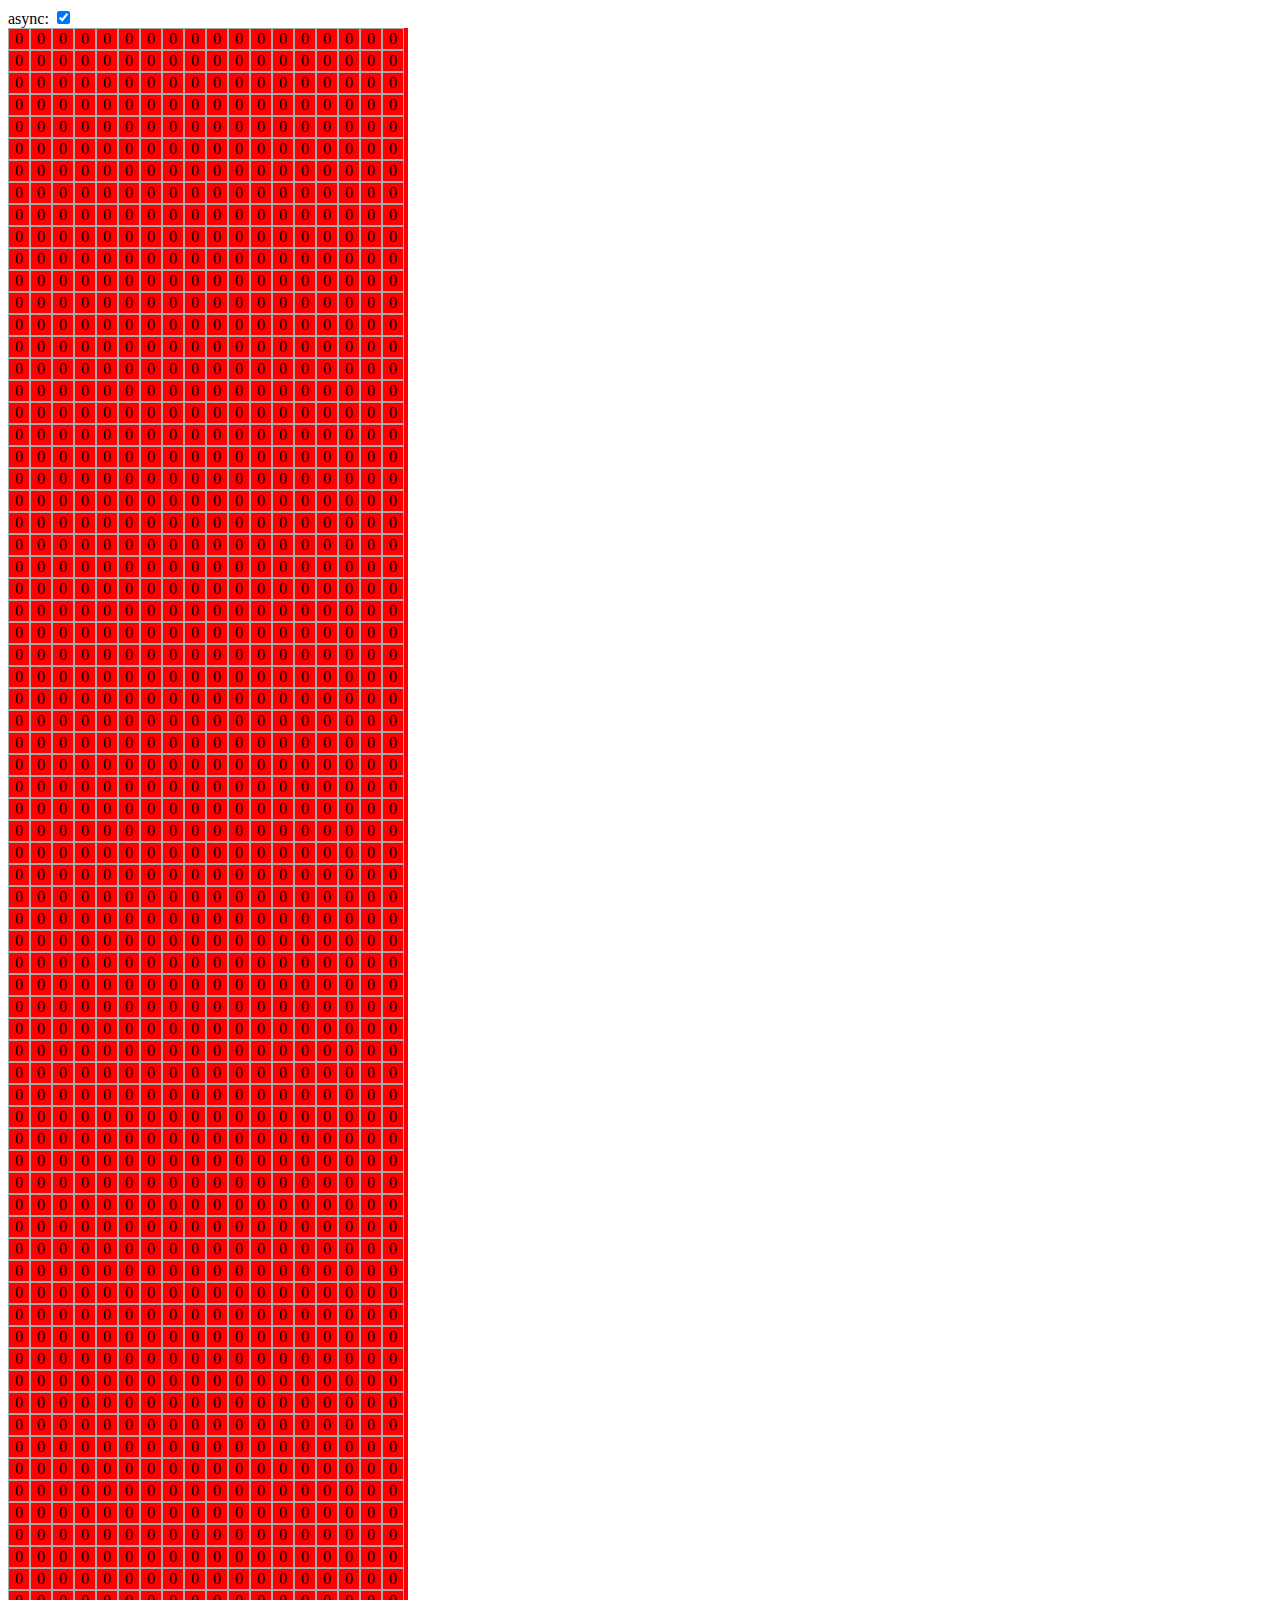
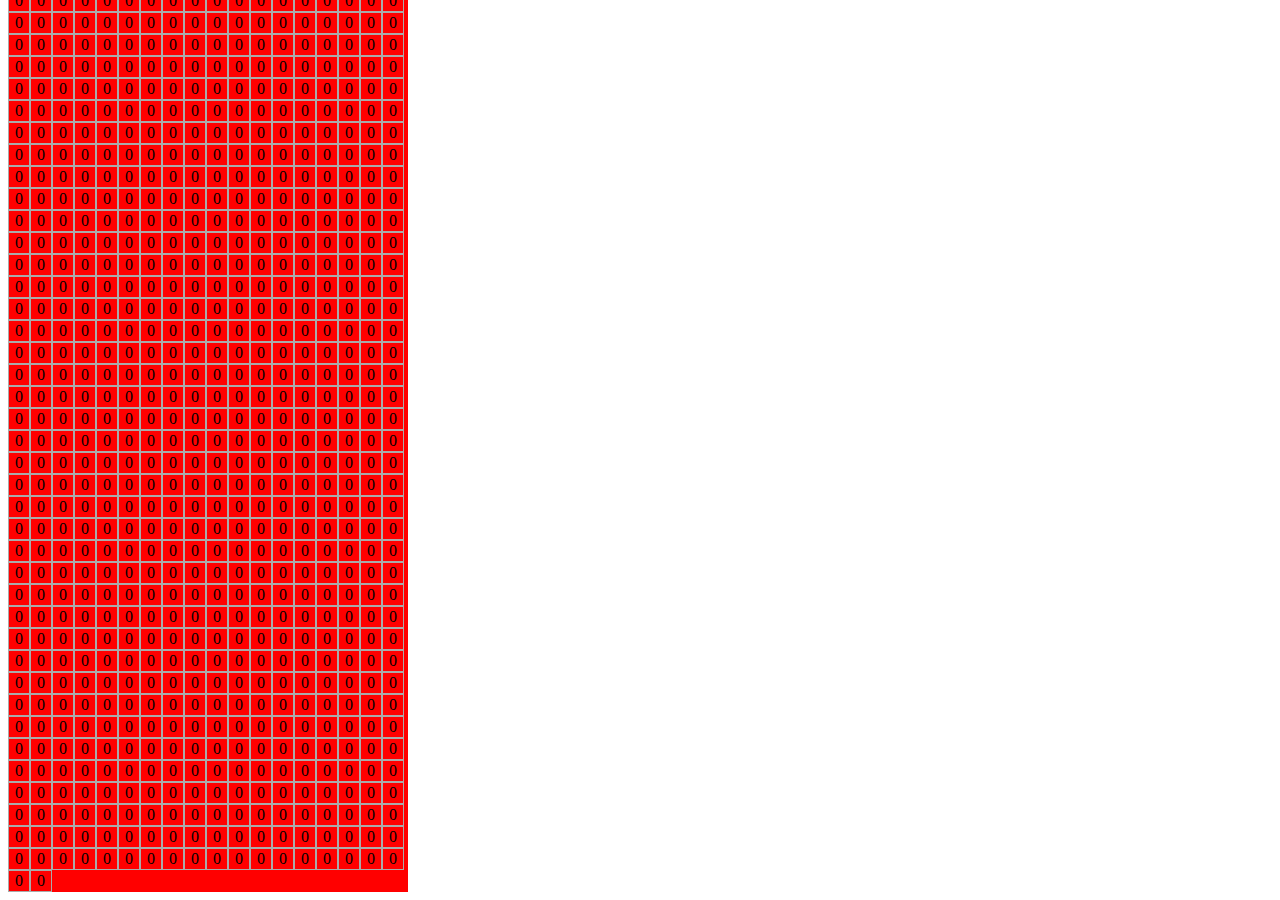
<file: concurrent-mode/index.html>
<!DOCTYPE html>
<html>
  <head>
    <meta charset="UTF-8" />
    <script src="../build/react.development.js"></script>
    <script src="../build/react-dom.development.js"></script>
    <script src="../build/babel.min.js"></script>
  </head>
  <style>
      @keyframes slide {
        0% {
            margin-left: 0;
            /* transform: translateX(0); */
        }

        50% {
            margin-left: 200px;
            /* transform: translateX(200px); */
        }

        100% {
            margin-left: 0;
            /* transform: translateX(0); */
        }
        }

        .wrapper {
        width: 400px;
        animation-duration: 3s;
        animation-name: slide;
        animation-iteration-count: infinite;
        display: flex;
        flex-wrap: wrap;
        background: red;
        }

        .item {
        width: 20px;
        height: 20px;
        line-height: 20px;
        text-align: center;
        border: 1px solid #aaa;
        }

  </style>
  <body>
    <div id="example"></div>
    <script type="text/babel">
      class Parent extends React.Component {
        state = {
            async: true,
            num: 1,
            length: 2000,
        }

        componentDidMount() {
            this.interval = setInterval(() => {
            this.updateNum()
            }, 200)
        }

        componentWillUnmount() {
            // 别忘了清除interval
            if (this.interval) {
            clearInterval(this.interval)
            }
        }

        updateNum() {
            const newNum = this.state.num === 3 ? 0 : this.state.num + 1
            if (this.state.async) {
            this.setState({
                num: newNum,
            })
            } else {
                ReactDOM.flushSync(() => {
                this.setState({
                num: newNum,
                })
            })
            }
        }

        render() {
            const children = []

            const { length, num, async } = this.state

            for (let i = 0; i < length; i++) {
            children.push(
                <div className="item" key={i}>
                {num}
                </div>,
            )
            }

            return (
            <div className="main">
                async:{' '}
                <input
                type="checkbox"
                checked={async}
                onChange={() => ReactDOM.flushSync(() => this.setState({ async: !async }))}
                />
                <div className="wrapper">{children}</div>
            </div>
            )
        }
    }
        
    ReactDOM.render(

            <Parent />,
        document.getElementById('example')
    );
    </script>
  </body>
</html>
</file>
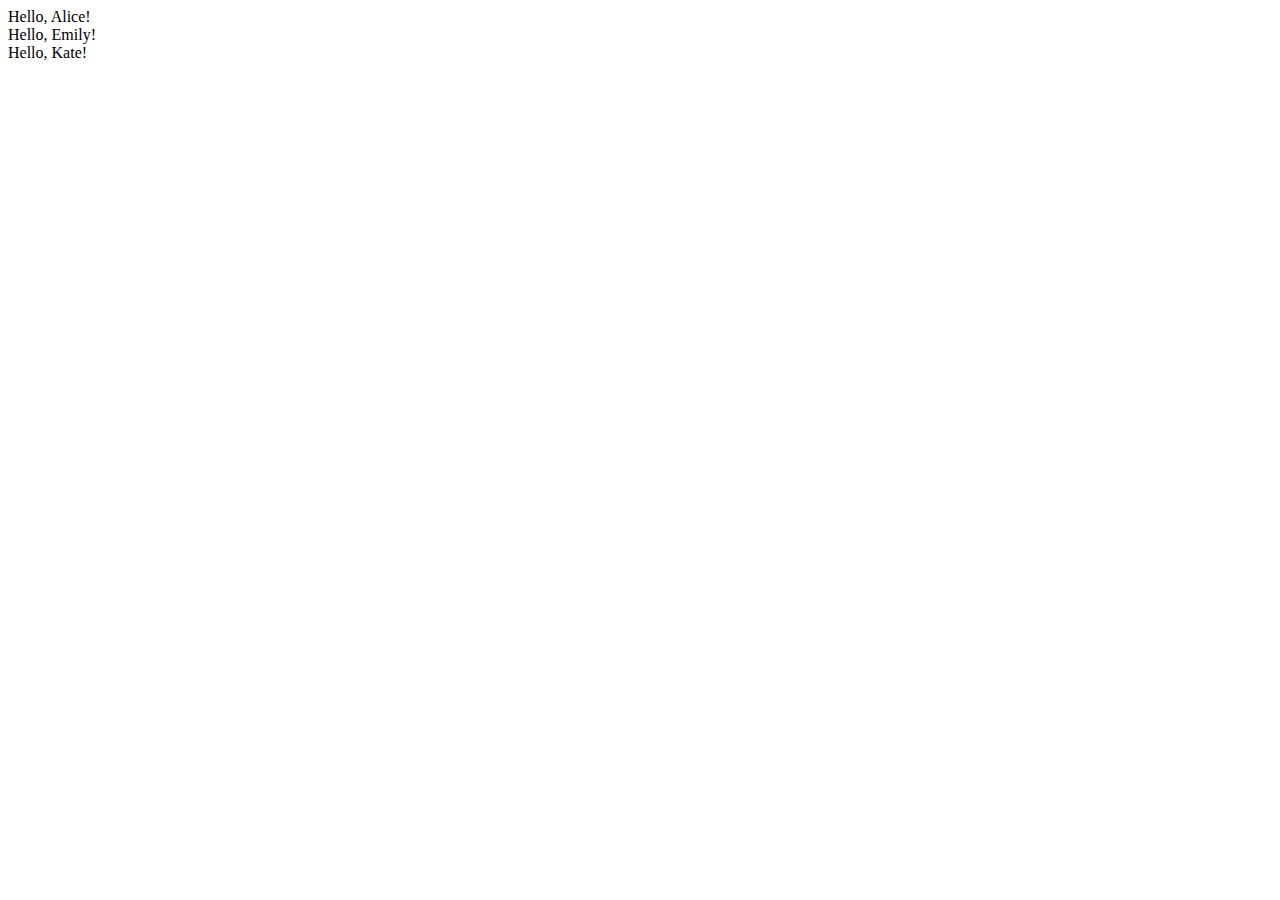
<file: demo02/index.html>
<!DOCTYPE html>
<html>
  <head>
    <meta charset="UTF-8" />
    <script src="../build/react.development.js"></script>
    <script src="../build/react-dom.development.js"></script>
    <script src="../build/babel.min.js"></script>
  </head>
  <body>
    <div id="example"></div>
    <script type="text/babel">
      var names = ['Alice', 'Emily', 'Kate'];

      ReactDOM.render(
        <div>
        {
          names.map(function (name, index) {
            return <div key={index}>Hello, {name}!</div>
          })
        }
        </div>,
        document.getElementById('example')
      );
    </script>
  </body>
</html>
</file>
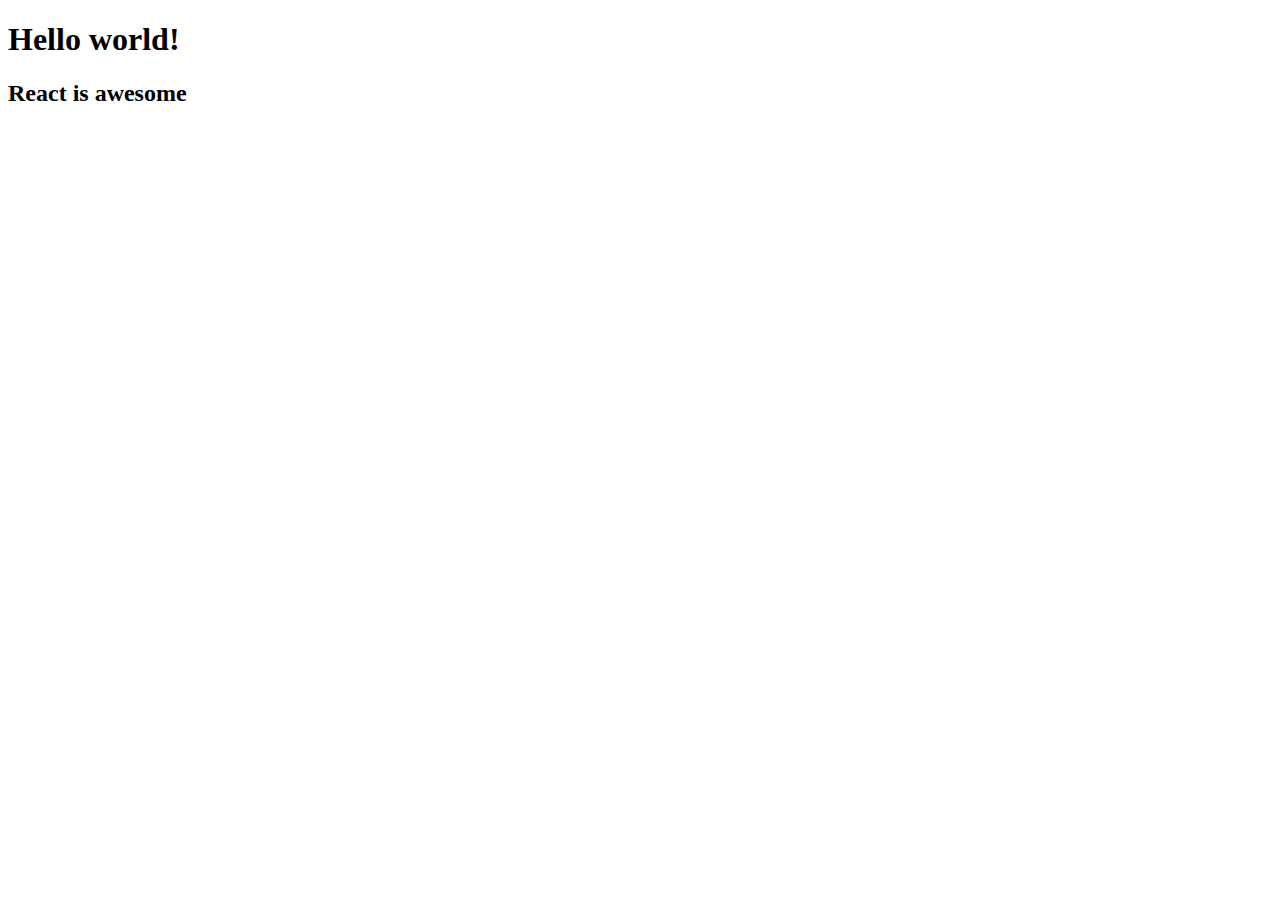
<file: demo03/index.html>
<!DOCTYPE html>
<html>
  <head>
    <meta charset="UTF-8" />
    <script src="../build/react.development.js"></script>
    <script src="../build/react-dom.development.js"></script>
    <script src="../build/babel.min.js"></script>
  </head>
  <body>
    <div id="example"></div>
    <script type="text/babel">
      var arr = [
        <h1 key="1">Hello world!</h1>,
        <h2 key="2">React is awesome</h2>,
      ];
      ReactDOM.render(
        <div>{arr}</div>,
        document.getElementById('example')
      );
    </script>
  </body>
</html>
</file>
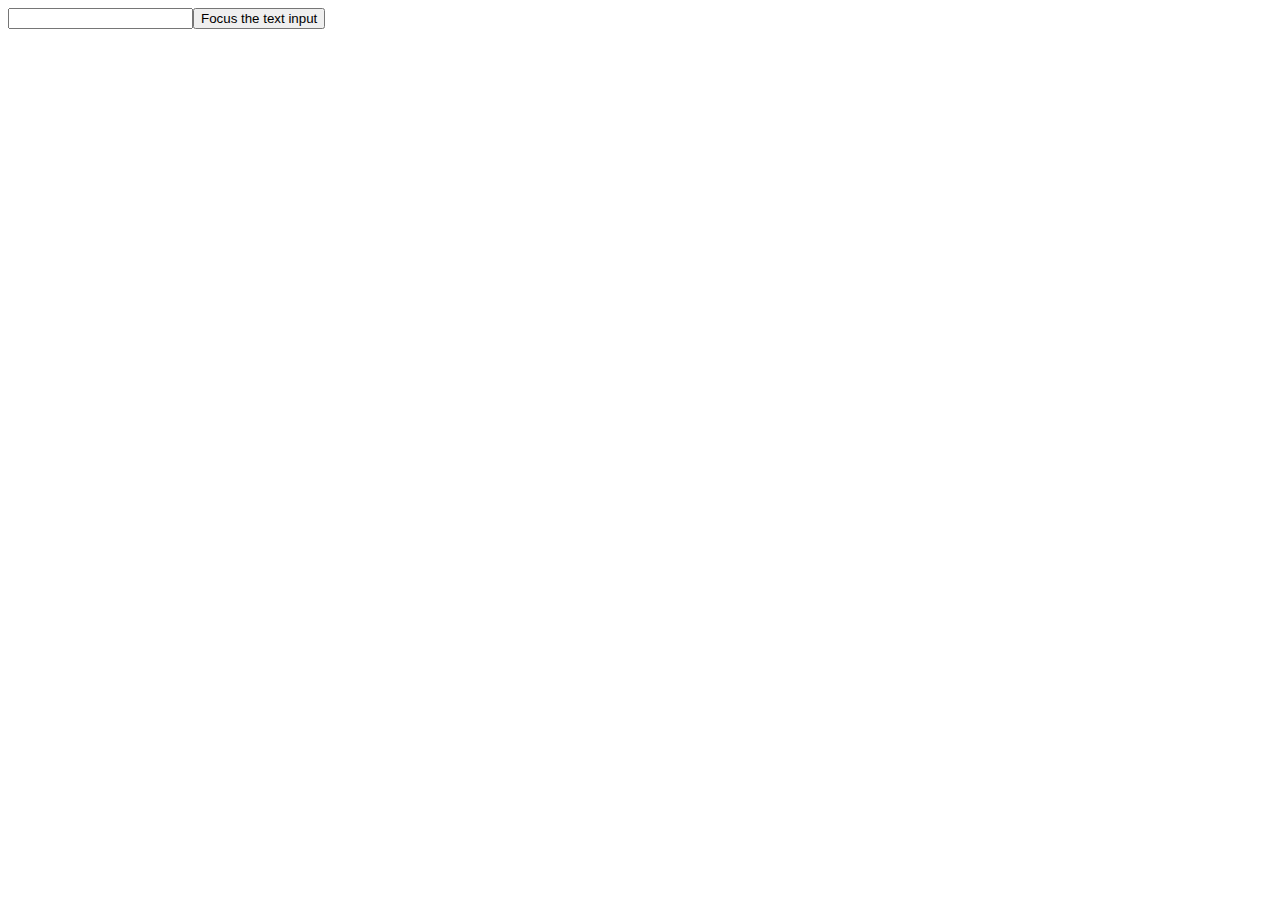
<file: demo07/index.html>
<!DOCTYPE html>
<html>
  <head>
    <meta charset="UTF-8" />
    <script src="../build/react.development.js"></script>
    <script src="../build/react-dom.development.js"></script>
    <script src="../build/babel.min.js"></script>
  </head>
  <body>
    <div id="example"></div>
    <!-- https://reactjs.org/docs/refs-and-the-dom.html#callback-refs -->
    <script type="text/babel">
      class MyComponent extends React.Component {
        constructor(props) {
          super(props);
          this.myTextInput = React.createRef();
          this.handleClick = this.handleClick.bind(this)
        }
        handleClick() {
          this.myTextInput.current.focus();
        }
        render() {
          return (
            <div>
              <input type="text" ref={this.myTextInput} />
              <input type="button" value="Focus the text input" onClick={this.handleClick} />
            </div>
          );
        }
      }

      ReactDOM.render(
        <MyComponent />,
        document.getElementById('example')
      );
    </script>
  </body>
</html>
</file>
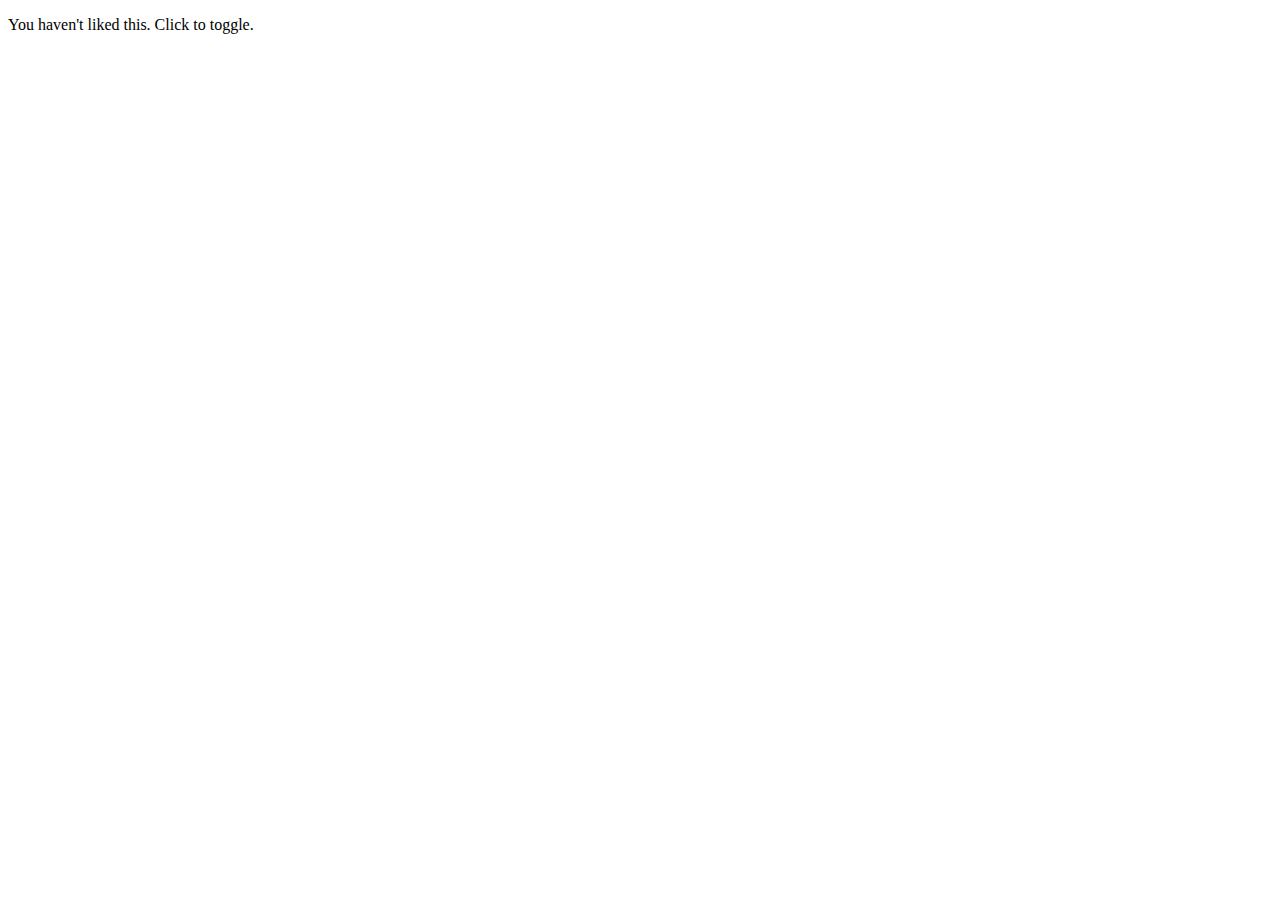
<file: demo08/index.html>
<!DOCTYPE html>
<html>
  <head>
    <meta charset="UTF-8" />
    <script src="../build/react.development.js"></script>
    <script src="../build/react-dom.development.js"></script>
    <script src="../build/babel.min.js"></script>
  </head>
  <body>
    <div id="example"></div>
    <script type="text/babel">
      class LikeButton extends React.Component {
        constructor(props) {
          super(props)
          this.state = {
            liked: false
          }
          this.handleClick = this.handleClick.bind(this)
        }
        handleClick(event) {
          this.setState({ liked: !this.state.liked });
        }
        render() {
          var text = this.state.liked ? 'like' : 'haven\'t liked';
          return (
            <p onClick={this.handleClick}>
              You {text} this. Click to toggle.
            </p>
          );
        }
      }

      ReactDOM.render(
        <LikeButton />,
        document.getElementById('example')
      );
    </script>
  </body>
</html>
</file>
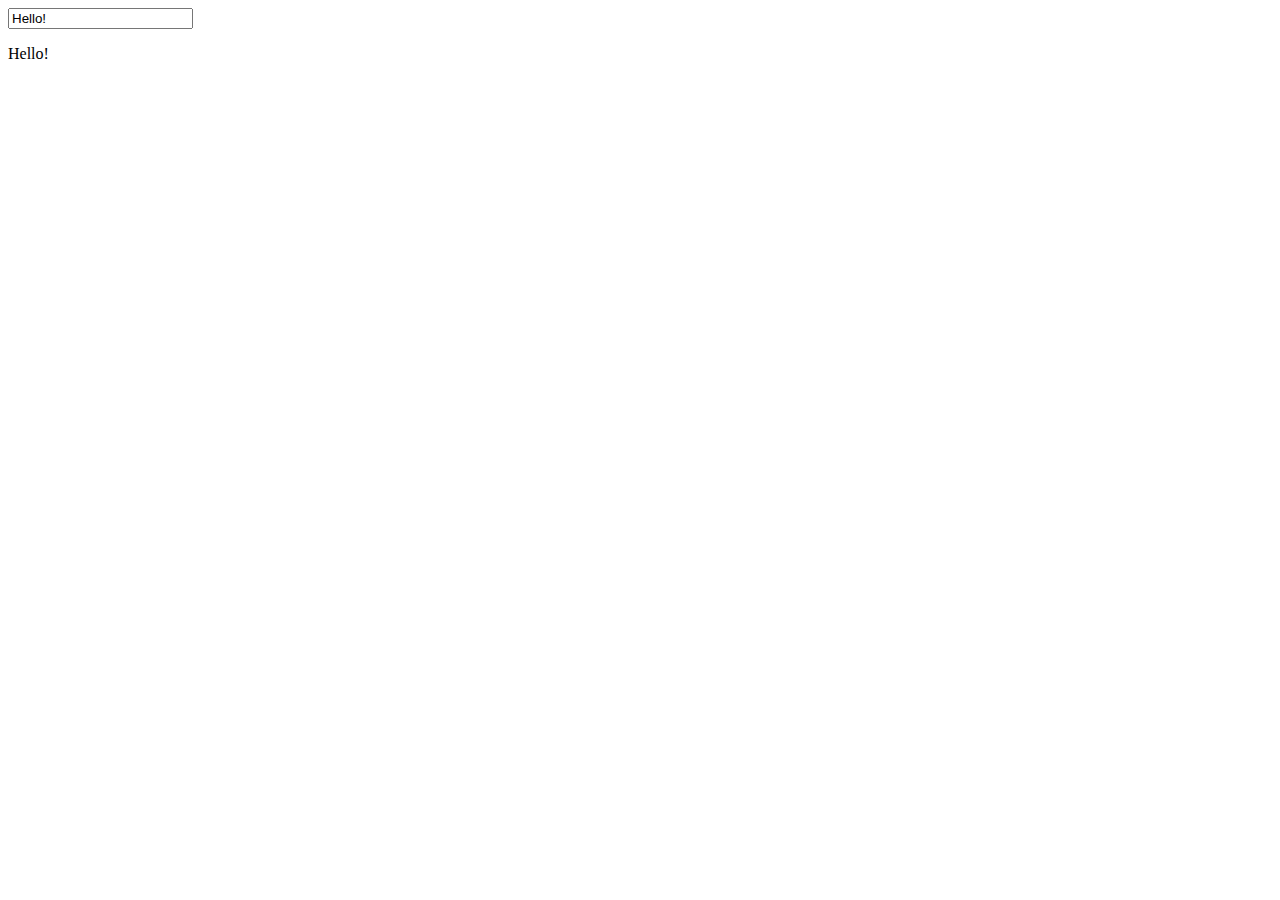
<file: demo09/index.html>
<!DOCTYPE html>
<html>
  <head>
    <meta charset="UTF-8" />
    <script src="../build/react.development.js"></script>
    <script src="../build/react-dom.development.js"></script>
    <script src="../build/babel.min.js"></script>
  </head>
  <body>
    <div id="example"></div>
    <script type="text/babel">
      class Input extends React.Component {
        constructor(props) {
          super(props)
          this.state = {
            value: 'Hello!'
          }
          this.handleChange = this.handleChange.bind(this)
        }
        handleChange(event) {
          this.setState({ value: event.target.value });
        }
        render() {
          var value = this.state.value;
          return (
            <div>
              <input type="text" value={value} onChange={this.handleChange} />
              <p>{value}</p>
            </div>
          );
        }
      }
        
      ReactDOM.render(<Input/>, document.getElementById('example'));
    </script>
  </body>
</html>
</file>
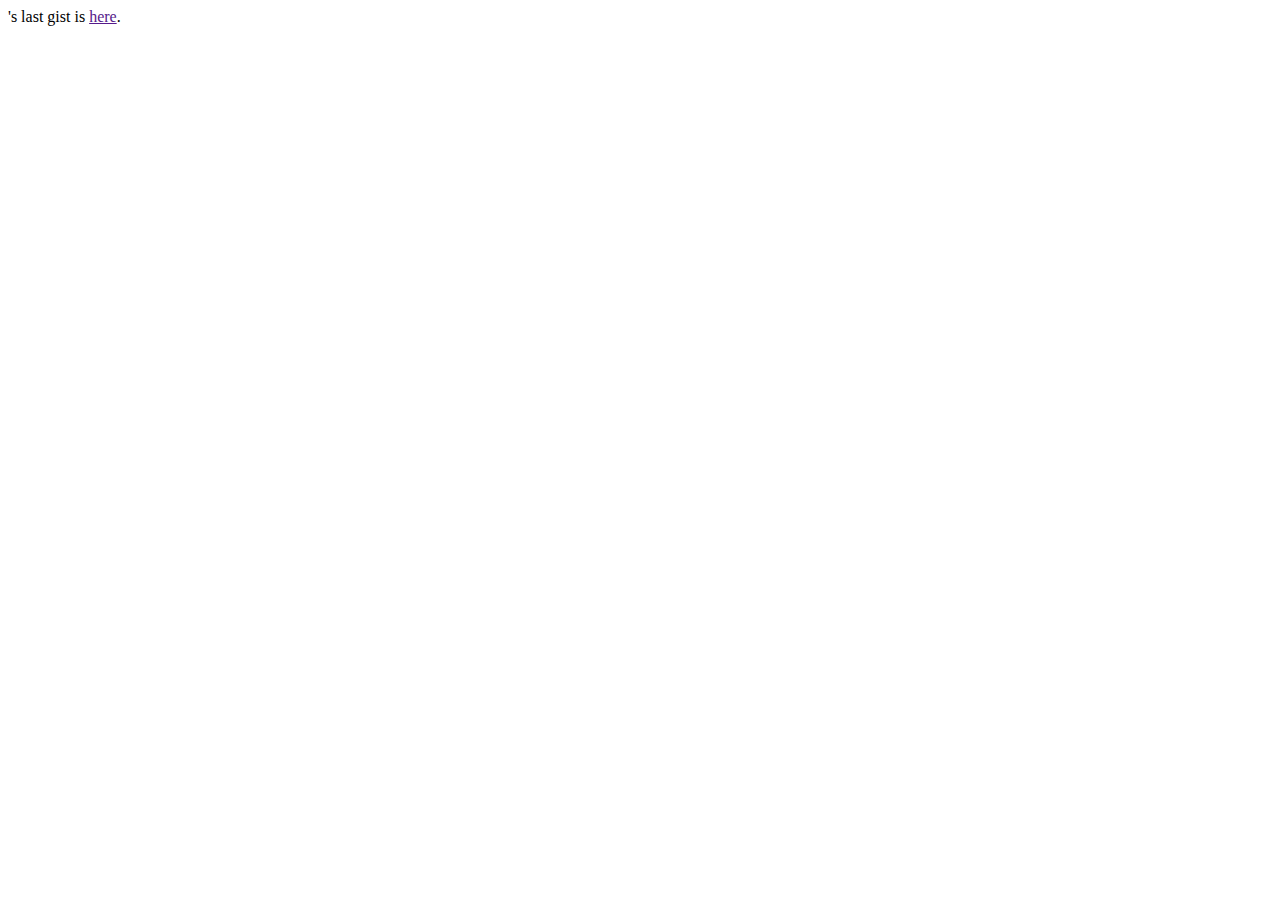
<file: demo11/index.html>
<!DOCTYPE html>
<html>
  <head>
    <meta charset="UTF-8" />
    <script src="../build/react.development.js"></script>
    <script src="../build/react-dom.development.js"></script>
    <script src="../build/babel.min.js"></script>
    <script src="../build/jquery.min.js"></script>
  </head>
  <body>
    <div id="example"></div>
    <script type="text/babel">
      class UserGist extends React.Component {
        constructor(props) {
          super(props)
          this.state = {
            username: '',
            lastGistUrl: ''
          }
        }

        componentDidMount() {
          $.get(this.props.source, function(result) {
            var lastGist = result[0];
            this.setState({
              username: lastGist.owner.login,
              lastGistUrl: lastGist.html_url
            });
          }.bind(this));
        }

        render() {
          return (
            <div>
              {this.state.username}'s last gist is <a href={this.state.lastGistUrl}>here</a>.
            </div>
          );
        }
      }

      ReactDOM.render(
        <UserGist source="https://api.github.com/users/octocat/gists" />,
        document.getElementById('example')
      );
    </script>
  </body>
</html>
</file>
